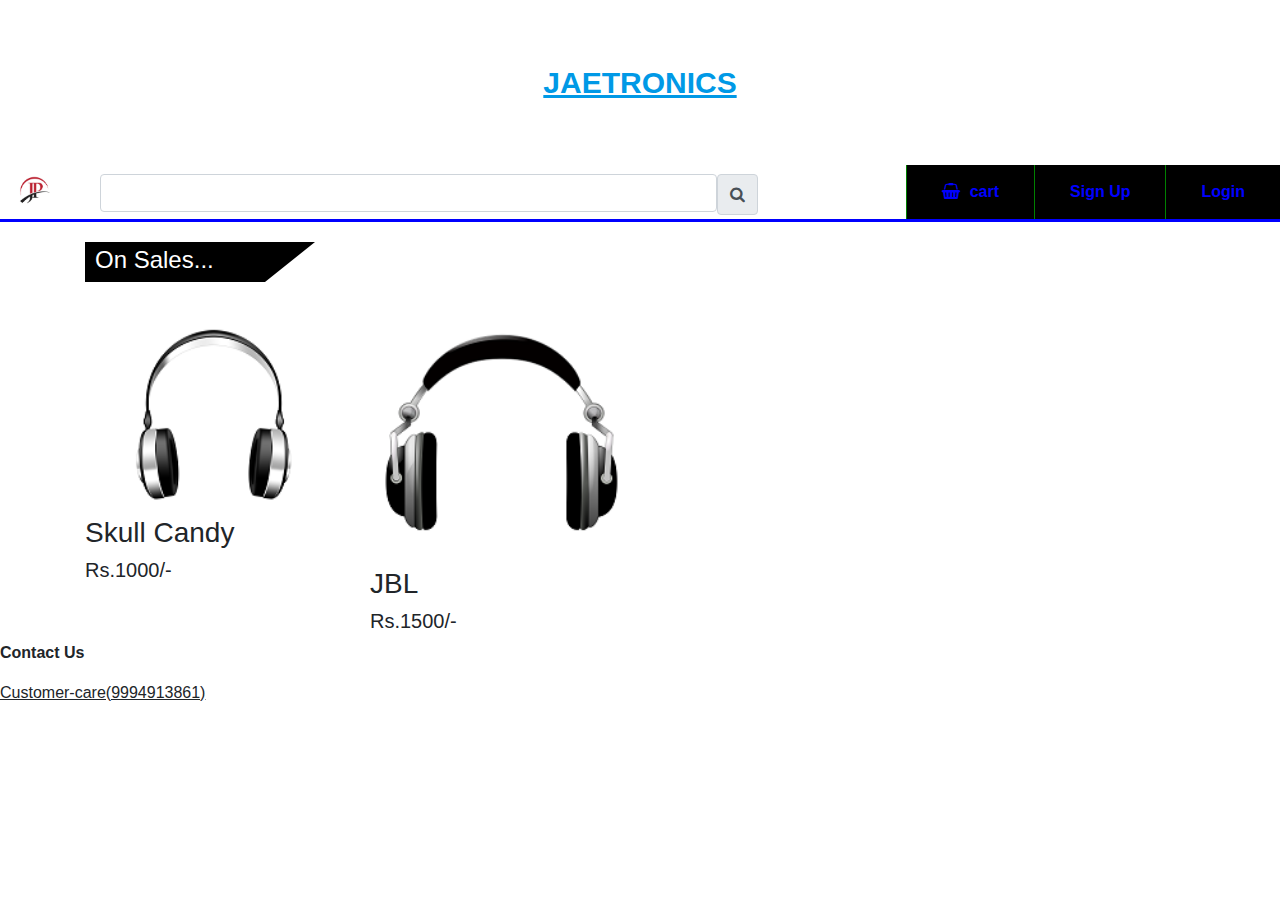
<file: website/index.html>
<!DOCTYPE html>
<html>
<head>
<title>website</title>
<meta content="utf-8">
<link rel="stylesheet"type="text/css"href="css/shop.css">
<link rel="stylesheet"
href="https://stackpath.bootstrapcdn.com/font-awesome/4.7.0/css/font-awesome.min.css">
<link rel="stylesheet" href="https://stackpath.bootstrapcdn.com/bootstrap/4.3.1/css/bootstrap.min.css">
<script src="https://code.jquery.com/jquery-3.3.1.slim.min.js"></script>
<script src="https://cdnjs.cloudflare.com/ajax/libs/popper.js/1.14.7/umd/popper.min.js"></script>
<script src="https://stackpath.bootstrapcdn.com/bootstrap/4.3.1/js/bootstrap.min.js"></script>
<body>
<div class="h"
<h3><u><b><strong>  JAETRONICS  </strong></b></u>
</h3>
</div>
<div class="topbar">
<div class="searchbox">

<img src="img/jp.jpg" class="logo">
<input type="text"class="form-control">
<span class="input-group-text"><i class="fa fa-search" aria-hidden="true"></i>
</span>
</div>
<div class="menubar">
<ul>
<li><a href="#"><i class="fa fa-shopping-basket" aria-hidden="true"></i>
cart</a></li>
<li><a href="#">Sign Up</a></li>
<li><a href="#">Login</a></li>
</ul>
</div>
</div>
<section class="onsale">
<div class="container">
<div class="title-box">
<h2>On Sales...</h2><br>
</div>
<div class="row">
<div class="col-md-3">
<div class="producttop">
<a href="p1.html"><img src="img/head.png"></a>
<h3>Skull Candy</h3>
<h5>Rs.1000/-</h5>
</div>
</div>
<div class="col-md-3">
<div class="producttop">
<a href="p2.html"><img src="img/head1.png"></a>
<h3>JBL</h3>
<h5>Rs.1500/-</h5>
</div>
</div>
</section>
<p><b>Contact Us</b></p>
<p><u>Customer-care(9994913861)</u></p>

</body>
</html>
</body>
</html>
</file>
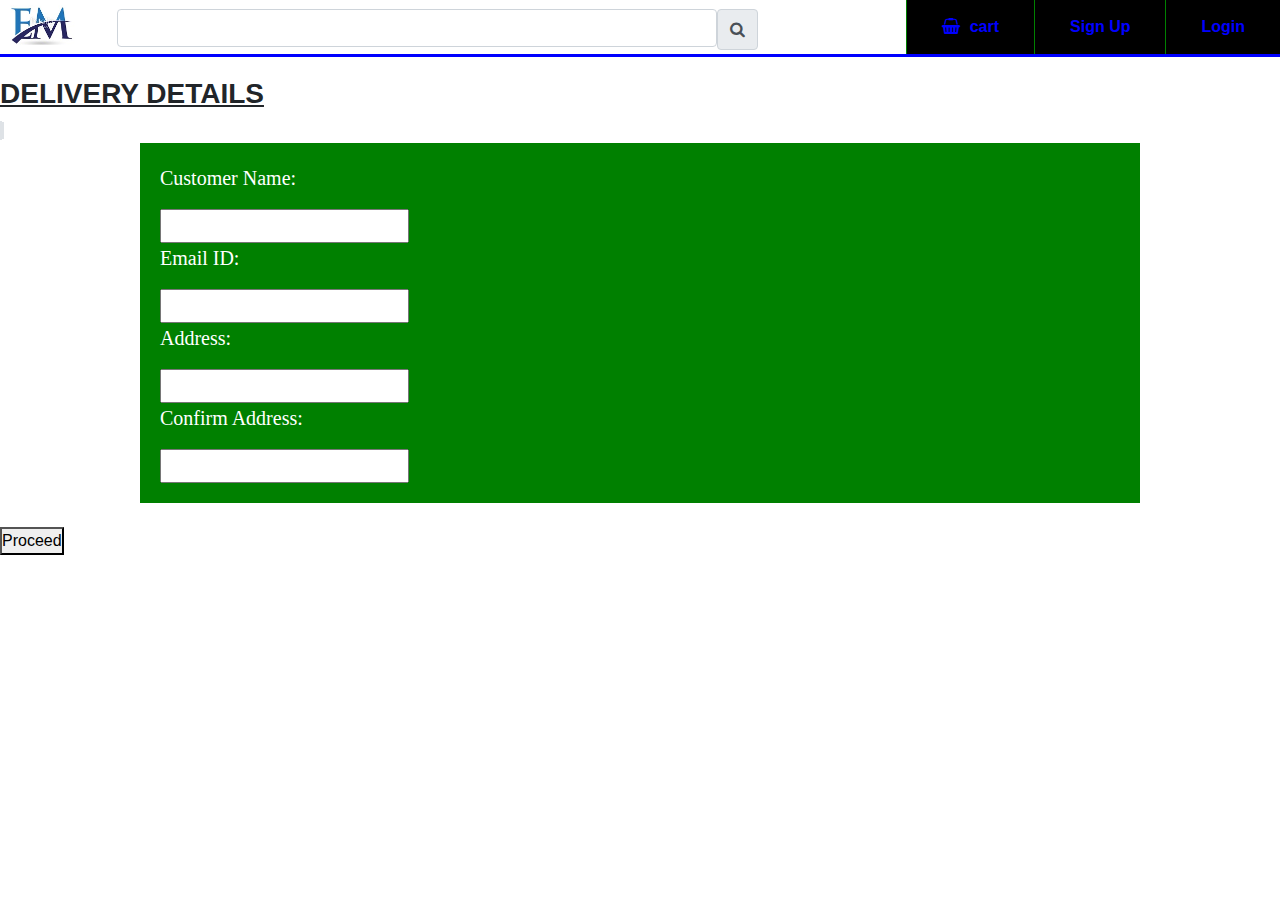
<file: website/form.html>
<!DOCTYPE html>
<html>
<head>
<meta charset="utf-8">
<meta name="viewport"content="width=device-width">
<title>website</title>
<link rel="stylesheet"type="text/css"href="css/shop.css">
<link rel="stylesheet"
href="https://stackpath.bootstrapcdn.com/font-awesome/4.7.0/css/font-awesome.min.css">
<link rel="stylesheet" href="https://stackpath.bootstrapcdn.com/bootstrap/4.3.1/css/bootstrap.min.css">
<script src="https://code.jquery.com/jquery-3.3.1.slim.min.js"></script>
<script src="https://cdnjs.cloudflare.com/ajax/libs/popper.js/1.14.7/umd/popper.min.js"></script>
<script src="https://stackpath.bootstrapcdn.com/bootstrap/4.3.1/js/bootstrap.min.js"></script>
<style>
form{
width:1000px;
margin:auto;
padding:20px;
background:green;
font-size:20px;
font-family:verdana;
color:white;
border-radius:circle;
}
input[type=text}{
width:80%;
padding:5px;
font-size:18px;
}
input[type =proceed]{
padding:5px;
font-size:20px;
width:100px;
}
select{
font-size:20px;
padding:5px;
background:#e0d3e8;
}
</style>
</head>
<body>
<div class="topbar">
<div class="searchbox">

<a href="shopmart.html"><img src="img/em.jpeg" class="logo"></a>
<input type="text"class="form-control">
<span class="input-group-text"><i class="fa fa-search" aria-hidden="true"></i>
</span>
</div>
<div class="menubar">
<ul>
<li><a href="#"><i class="fa fa-shopping-basket" aria-hidden="true"></i>
cart</a></li>
<li><a href="#">Sign Up</a></li>
<li><a href="#">Login</a></li>

</ul>
</div>
</div>
<h3><b><u>DELIVERY DETAILS</u></b></h3>
<span class="border"></span>
<span class="border-top"></span>
<span class="border-right"></span>
<span class="border-bottom"></span>
<span class="border-left"></span>
<form>
<p>Customer Name:</p>
<input type="text"name=" "
id=" ">
<p>Email ID:</p>
<input type="text"name=" "
id=" ">
<p>Address:</p>
<input type="text"name=" "
id=" ">
<p>Confirm Address:</p>
<input type="text"name=" "
id=" "><br>
</form></br>
<div id="mybutton">
 <a href="last.html">
  <button style="button-radius:10px;">Proceed</button>
  </div>
  </a>   
</body>
</html>
</file>
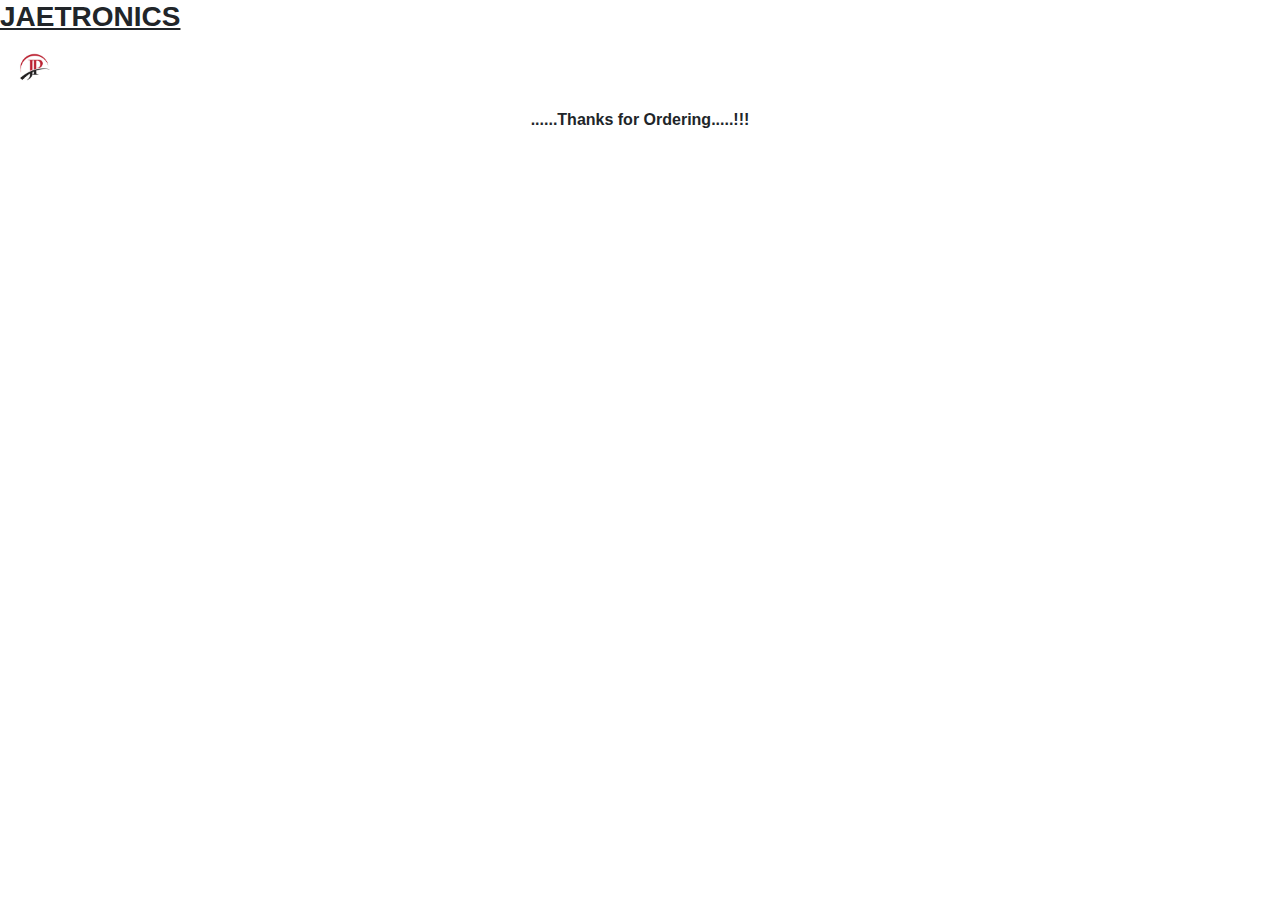
<file: website/last.html>
<!DOCTYPE html>
<html>
<head>
<meta charset="utf-8">
<meta name="viewport"content="width=device-width">
<title>website</title>
<link rel="stylesheet"type="text/css"href="css/shop.css">
<link rel="stylesheet"
href="https://stackpath.bootstrapcdn.com/font-awesome/4.7.0/css/font-awesome.min.css">
<link rel="stylesheet" href="https://stackpath.bootstrapcdn.com/bootstrap/4.3.1/css/bootstrap.min.css">
<script src="https://code.jquery.com/jquery-3.3.1.slim.min.js"></script>
<script src="https://cdnjs.cloudflare.com/ajax/libs/popper.js/1.14.7/umd/popper.min.js"></script>
<script src="https://stackpath.bootstrapcdn.com/bootstrap/4.3.1/js/bootstrap.min.js"></script>
<h3><u><b><strong>  JAETRONICS  </strong></b></u>
</h3>
</head>
<body>
<img src="img/jp.jpg" class="logo">
<p><b><center>......Thanks for Ordering.....!!!</center></b></p>
</body>
</html>
</file>
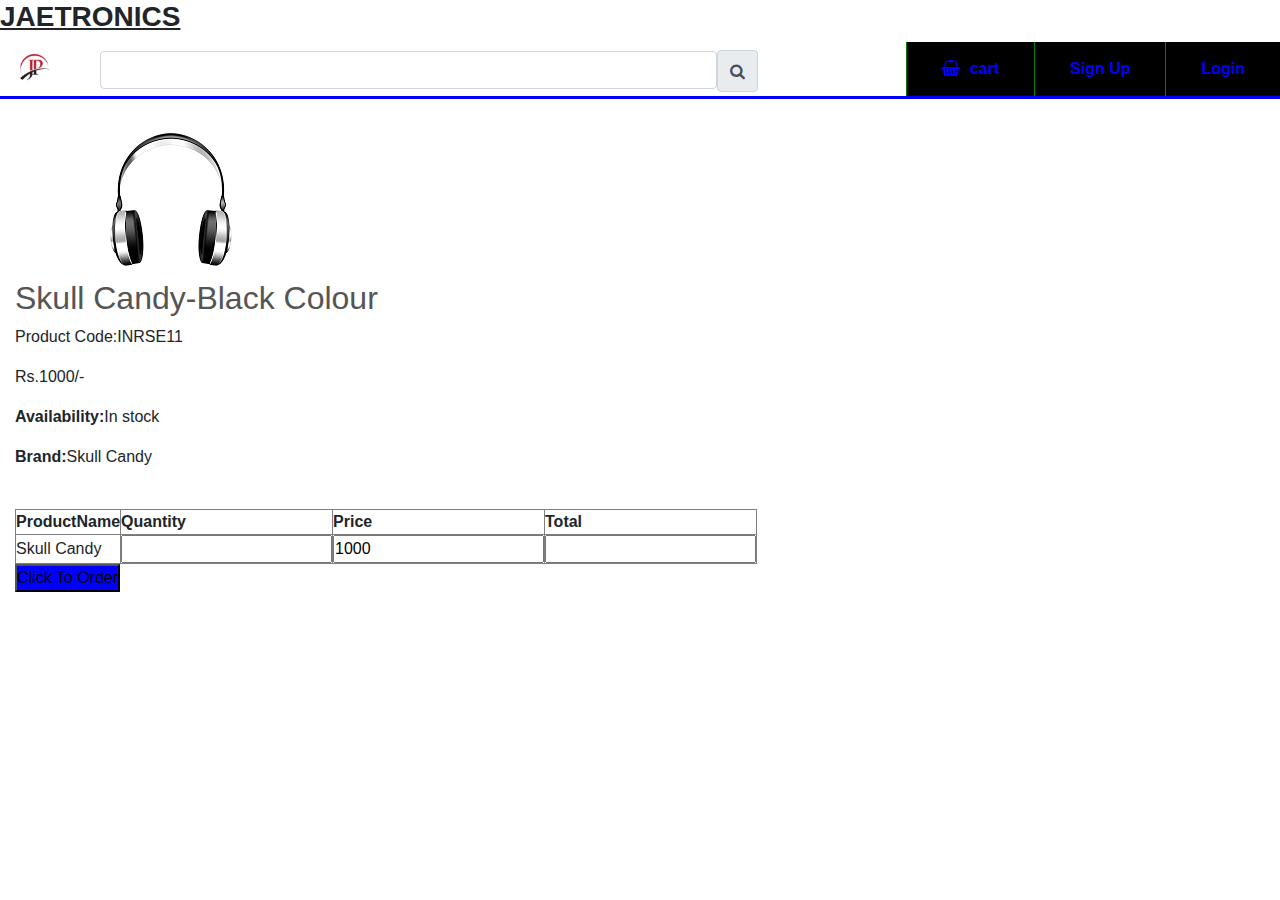
<file: website/p1.html>
<!DOCTYPE html>
<html>
<head>
<meta charset="utf-8">
<meta name="viewport"content="width=device-width">
<title>website</title>
<link rel="stylesheet"type="text/css"href="css/shop.css">
<link rel="stylesheet"
href="https://stackpath.bootstrapcdn.com/font-awesome/4.7.0/css/font-awesome.min.css">
<link rel="stylesheet" href="https://stackpath.bootstrapcdn.com/bootstrap/4.3.1/css/bootstrap.min.css">
<script src="https://code.jquery.com/jquery-3.3.1.slim.min.js"></script>
<script src="https://cdnjs.cloudflare.com/ajax/libs/popper.js/1.14.7/umd/popper.min.js"></script>
<script src="https://stackpath.bootstrapcdn.com/bootstrap/4.3.1/js/bootstrap.min.js"></script>
<h3><u><b><strong>  JAETRONICS  </strong></b></u>
</h3>
</head>
<body>
<div class="topbar">
<div class="searchbox">
<img src="img/jp.jpg" class="logo">
<input type="text"class="form-control">
<span class="input-group-text"><i class="fa fa-search" aria-hidden="true"></i>
</span>
</div>
<div class="menubar">
<ul>
<li><a href="#"><i class="fa fa-shopping-basket" aria-hidden="true"></i>
cart</a></li>
<li><a href="#">Sign Up</a></li>
<li><a href="#">Login</a></li>

</ul>
</div>
</div>
<section class="doubleproduct">
<div class="container">
<div class="row">
<div class="col-md-5>
<div id="productslider" class="carousel slide carousel-fade" data-ride="carousel">
  <div class="carousel-inner">
    <div class="carousel-item active">
      <img src="img/head.png" class="d-block">
	  
    </div>
  </div>
  </div>
  </section>
<div class="col-md-7">
<h2>Skull Candy-Black Colour</h2>
<p>Product Code:INRSE11</p>
<p class="Price">Rs.1000/-</p>
<p><b>Availability:</b>In stock</p>
<p><b>Brand:</b>Skull Candy</p>
</section>
<table bgcolor="lightgreen">
<table border="1" cellpadding="10" cellspacing="5">
<thead>
            <tr>
                <th>ProductName</th><br>
                <th>Quantity</th>
                <th>Price</th>
				<th>Total</th>
            </tr>
        </thead>
<tr>
  <td>Skull Candy</td>
  <td><input type="text" value="" name="QTY" id="QTY" onKeyUp="multiply()"/></td>
  <td><input type="text" name="PPRICE" id="PPRICE" value="1000" /></td>
  <td><input type="text" name="TOTAL" id="TOTAL" /></td>
</tr>
</table>
<script>
function multiply()
{
    a = Number(document.getElementById('QTY').value);
    b = Number(document.getElementById('PPRICE').value);
    c = a * b;
    document.getElementById('TOTAL').value = c;
}
</script>
<div id="mybutton">
<a href="form.html">
  <button  style="background-color:blue;"class="feedback">Click To Order</button>
  </div>
  </div>
  </a>
</body>
</html>
</file>
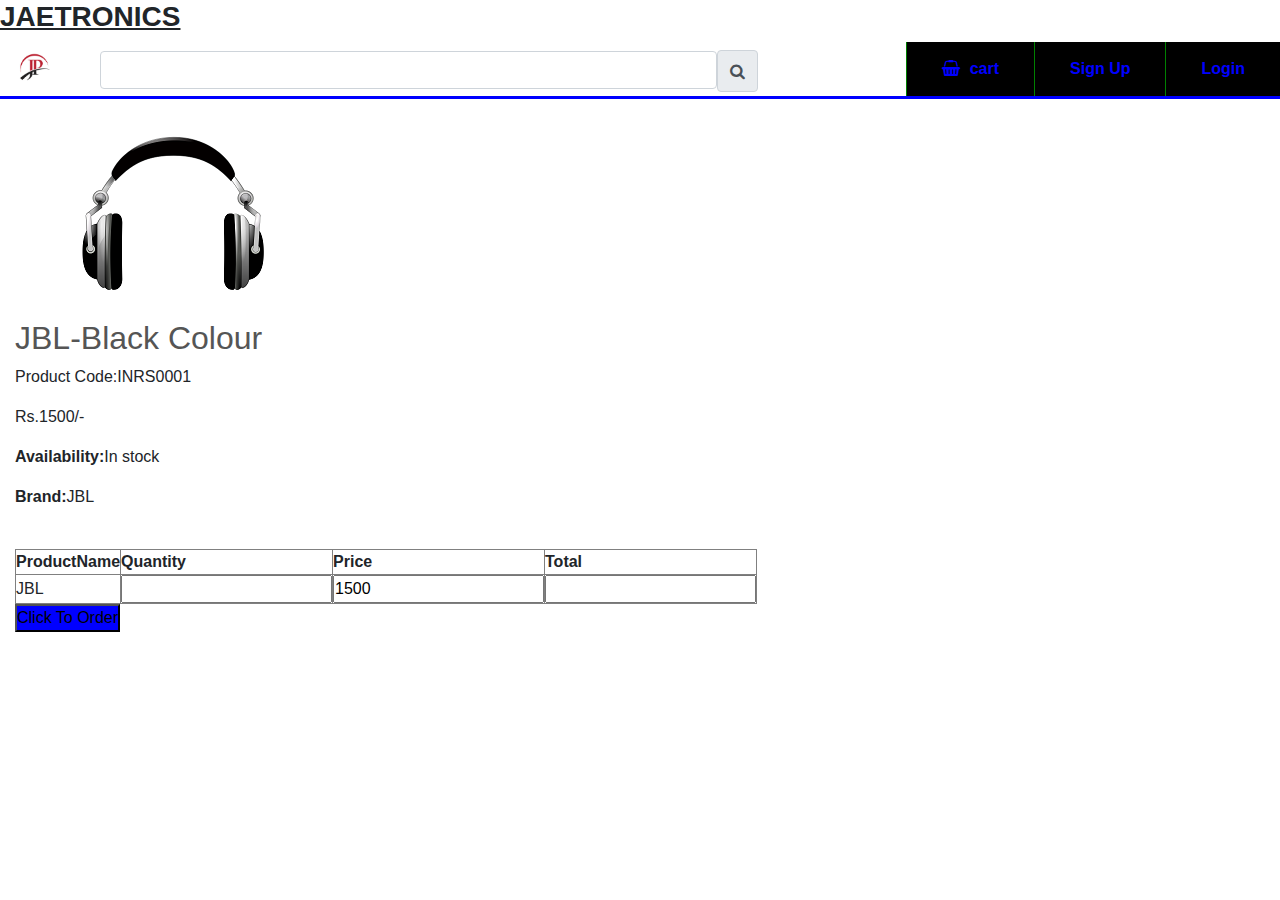
<file: website/p2.html>
<!DOCTYPE html>
<html>
<head>
<meta charset="utf-8">
<meta name="viewport"content="width=device-width">
<title>website</title>
<link rel="stylesheet"type="text/css"href="css/shop.css">
<link rel="stylesheet"
href="https://stackpath.bootstrapcdn.com/font-awesome/4.7.0/css/font-awesome.min.css">
<link rel="stylesheet" href="https://stackpath.bootstrapcdn.com/bootstrap/4.3.1/css/bootstrap.min.css">
<script src="https://code.jquery.com/jquery-3.3.1.slim.min.js"></script>
<script src="https://cdnjs.cloudflare.com/ajax/libs/popper.js/1.14.7/umd/popper.min.js"></script>
<script src="https://stackpath.bootstrapcdn.com/bootstrap/4.3.1/js/bootstrap.min.js"></script>
<h3><u><b><strong>  JAETRONICS  </strong></b></u>
</h3>
</head>
<body>
<div class="topbar">
<div class="searchbox">
<img src="img/jp.jpg" class="logo">
<input type="text"class="form-control">
<span class="input-group-text"><i class="fa fa-search" aria-hidden="true"></i>
</span>
</div>
<div class="menubar">
<ul>
<li><a href="#"><i class="fa fa-shopping-basket" aria-hidden="true"></i>
cart</a></li>
<li><a href="#">Sign Up</a></li>
<li><a href="#">Login</a></li>

</ul>
</div>
</div>
<section class="doubleproduct">
<div class="container">
<div class="row">
<div class="col-md-5>
<div id="productslider" class="carousel slide carousel-fade" data-ride="carousel">
  <div class="carousel-inner">
    <div class="carousel-item active">
      <img src="img/head1.png" class="d-block">
	  
    </div>
  </div>
  </div>
  </section>
<div class="col-md-7">
<h2>JBL-Black Colour</h2>
<p>Product Code:INRS0001</p>
<p class="Price">Rs.1500/-</p>
<p><b>Availability:</b>In stock</p>
<p><b>Brand:</b>JBL</p>
</section>
<table bgcolor="lightgreen">
<table border="1" cellpadding="10" cellspacing="5">
<thead>
            <tr>
                <th>ProductName</th><br>
                <th>Quantity</th>
                <th>Price</th>
				<th>Total</th>
            </tr>
        </thead>
<tr>
  <td>JBL</td>
  <td><input type="text" value="" name="QTY" id="QTY" onKeyUp="multiply()"/></td>
  <td><input type="text" name="PPRICE" id="PPRICE" value="1500" /></td>
  <td><input type="text" name="TOTAL" id="TOTAL" /></td>
</tr>
</table>
<script>
function multiply()
{
    a = Number(document.getElementById('QTY').value);
    b = Number(document.getElementById('PPRICE').value);
    c = a * b;
    document.getElementById('TOTAL').value = c;
}
</script>
<div id="mybutton">
 <a href="form.html">
  <button style="background-color:blue;" class="feedback">Click To Order</button>
  </div>
  </div>
  </a>
</body>
</html>
</file>
<file: website/css/shop.css>
*{
	margin:0;
	padding:0;
}
body
{
	background-color:#f1f3f4;
	font-family:sans-serif;
}
.h{
	padding:60px;
	text-align:center;
	background:#labc9c;
	color:#0099e6;
	font-size:30px;
}
.topbar{
	height:57px;
	top:0;
	position:sticky;
	background:#ffff;
	margin-bottom:20px;
	border-bottom:3px solid blue;
	z-index:2;
}
.logo{
	height:40px;
	margin:5px 10px;
}
.form-control{
	margin-top:9px;
	margin-left:30px;
	border:1px solid blue;
	border-top-left-radius:20px;
	border-bottom-left-radius:20px;
	border-top-right-radius:0;
	border-bottom-right-radius:0;
	box-shaow:none;
}
.input-group-text{
	background:blue;
	border:1px solid blue;
	margin:8.5px 10px 3px 0;
	border-top-left-radius:0;
	border-bottom-left-radius:0;
	border-top-right-radius:20px;
	border-bottom-right-radius:20px;
	cursor:pointer;
	
}
.searchbox{
	display:inline-flex;
	width:60%;
}
.search{
	color:#fff;
}
.menubar{
	width:40%;
	height:57px;
	float:right;
	
}
.menubar ul{
	display:inline-flex;
	float:right;
	
}
.menubar ul li{
	border-left:1px solid  green;
	list-style-type:none;
	padding:15px 35px;
	text-align:center;
	background-color:black;
	cursor:pointer;
}
.menubar ul li a{
	font-size:16px;
	font-weight:bold;
	color:blue;
	text-decoration:none;
}
.fa-shopping-basket{
	margin-right:5px;
}
@media only screen and(max-width:980px)
{
	.topbar
	{
		height:118px;
		border-bottom:0;
	}
	.searchbox
	{
		width:100%;
	}
	.menubar
	{
		width:100%;
	}
	.menubar ul
	{
		margin:10px o;
		width:100%;
	}
	.menubar ul li
	{
		height:57px;
		width:100%;
	}
}
.slidemenu{
	height:100%;
	width:15%;
	font-size:14px;
	float:left;
	z-index:2;
	background-color:#ddd;
	
}
.slidemenu ul{
	margin-left:10px;
	
}
.slidemenu ul li{
	list-style-type:none;
	font-weight:bold;
	margin-top:10px;
	cursor:pointer;
}
.slidemenu ul li:hover{
	color:blue;
}
.slidemenu ul li ul{
	display:none;
	z-index:10;
	top:77px;
}
.slidemenu ul li:hover ul{
	display:block;
	height:400px;
	margin-left:14%;
	padding:0 100px 10px 10px;
	position:fixed;
	background:#ececec;
	box-shaow:1px  px 4px 1px rgba(0,0,0,0.5);
}
.fa-angle-right{
	margin-top:4px;
	margin-right:8px;
	float:right;
}
#menubtn,closebtn
{
	font-size:30px;
	margin:10px;
	color:blue;
	display:none;
}
@media only screen and(max-width:980px)
{
	.slidemenu{
		width:34%;
		z-index:20;
		top:33px;
		position:fixed;
		font-size:12px;
		display:none;
	}
	.slidemenu ul li ul{
		top:133px;
	}
	.slidemenu ul li:hover ul{
		margin-left:31%;
	}
	#menubtn
	{
		display:block;
	}
}
.slider{
	width:85%;
	margin-left:15%;
	padding:0 10px;
}
.carousel{
 box-shaow:1px 1px 4px 1px rgba(0,0,0,0.5);
}
.carousel-indicators{
z-index:1;

}
.categ{
	margin:50px 0;
}
.categ img{
	width:100%;
	padding:20px;
	transition:1s;
	cursor:pointer;
}
.categ img:hover{
	transform:scale(1.1);
}
.title-box{
	background-color:black;
	color:#fff;
	width:180px;
	padding:4px 10px;
	height:40px;
	margin-bottom:30px;
	display:flex;
}
.title-box h2{
	font-size:24px;
}
.title-box::after
{
	content:'';
	border-top:40px solid black;
	border-right:50px solid transparent;
	position:absolute;
	display:flex;
	margin-top:-4px;
	margin-left:170px;
}

.producttop img{
   width:100%;
   
}
.overlayright{
	display:block;
	opacity:0;
	position:absolute;
	top:10%;
	margin-left:0;
	width:70px;
	
}
.overlayright .fa{
	cursor:pointer;
	background-color:#fff;
	color:black;
	height:35px;
	width:35px;
	font-size:20px;
	padding:7px;
	margin-top:5%;
	margin-bottom:5%;
}
.overlayright .btn-secondary{
	background:none;
	border:none;
	box-shaow:none;
}
.producttop:hover .overlayright
{
	opacity:1;
	margin-left:5%;
	transition:0.5s;
}
.productbottom .fa{
	color:black;
	font-size:10px;
}
.productbottom h3{
	font-size:20px;
	font-weight:bold;
}
.productbottom h5{
	font-size:15px;
	padding-bottom:10px;
}
.singleproduct{
	margin-top:70px;
	float:left;
	
}
.new{
	background:green;
	width:50px;
	color:#fff;
	font-size:12px;
	font-weight:bold;
	margin-top:20px;
}
.col-md-7 h2{
   color:#555;	
}
.singleproduct .price{
	color:orange;
	font-size:26px;
	font-weight:bold;
	padding-top:20px;
}
.singleproduct input{
	border:1px solid #ccc;
	font-weight:bold;
	height:33px;
	text-align:center;
}
.singleproduct .btn-primary{
	background:black;
	color:#fff;
	font-size:15px;
	margin-left:20px;
	border:none;
	box-shaow:none;
}
</file>
